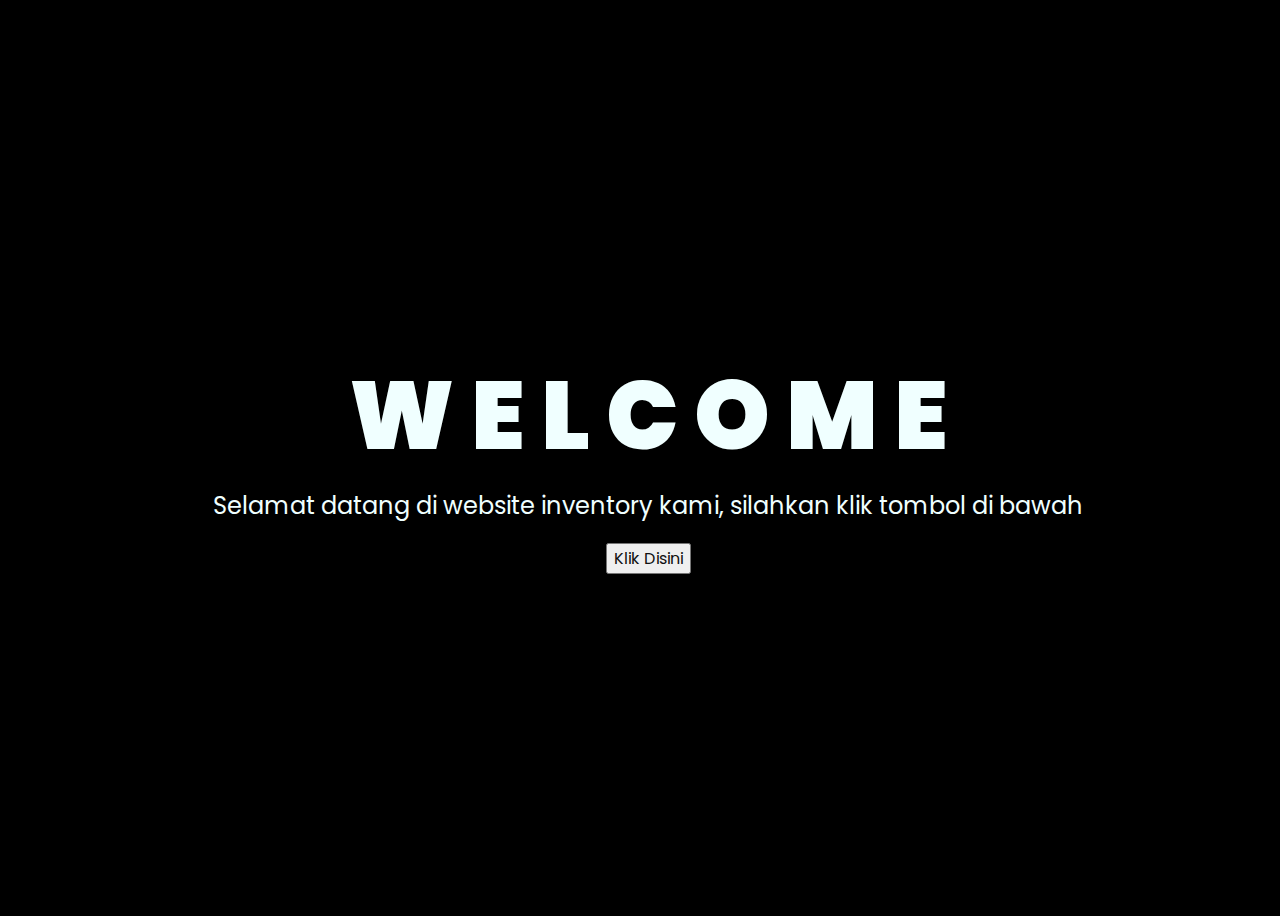
<file: index.html>
<!DOCTYPE html>
<html lang="en">
  <head>
    <meta charset="UTF-8" />
    <meta http-equiv="X-UA-Compatible" content="IE=edge" />
    <meta name="viewport" content="width=device-width, initial-scale=1.0" />
    <link rel="stylesheet" href="css/style.css" />
    <link rel="icon" href="img/flowers.png" type="image/x-icon" />
    <title>WEBSITE INVENTORY</title>
  </head>
  <body>
    <div class="greetings">
      <!-- silahkan menambah kata sesuai keinginan dengan <span>text...</span -->
      <span>W</span>
      <span>E</span>
      <span>L</span>
      <span>C</span>
      <span>O</span>
      <span>M</span>
      <span>E</span>
    </div>
    <div class="description">
      <span
        >Selamat datang di website inventory kami, silahkan klik tombol di
        bawah</span
      >
    </div>
    <div class="button">
      <button>
        <a href="flower.html">Klik Disini</a>
      </button>
    </div>
  </body>
</html>
</file>
<file: css/style.css>
@import url("https://fonts.googleapis.com/css2?family=Poppins:ital,wght@0,500;1,900&display=swap");
* {
  font-family: "Poppins", cursive;
}
body {
  color: azure;
  width: 100%;
  height: 100vh;
  display: flex;
  flex-direction: column;
  align-items: center;
  justify-content: center;
  background-color: black;
}
.greetings {
  font-size: 6rem;
  font-weight: 900;
}
.greetings > span {
  animation: glow 2.5s ease-in-out infinite;
}
@keyframes glow {
  0%,
  100% {
    color: #fff;
    text-shadow: 0 0 12px #39c6d6, 0 0 50px #39c6d6, 0 0 100px #39c6d6;
  }
  10%,
  90% {
    color: #111;
    text-shadow: none;
  }
}
.greetings > span:nth-child(2) {
  animation-delay: 0.2s;
}
.greetings > span:nth-child(3) {
  animation-delay: 0.4s;
}
.greetings > span:nth-child(4) {
  animation-delay: 0.6s;
}
.greetings > span:nth-child(5) {
  animation-delay: 0.8s;
}

.description {
  font-size: 1.5rem;
  margin-bottom: 20px;
}

.button a {
  text-decoration: none;
  font-size: 1rem;
  color: #111;
}

@media screen and (max-width: 574px) {
  .greetings {
    display: block;
    font-size: 3rem;
    font-weight: 500;
    text-align: center;
  }
  .description {
    font-size: 1rem;
  }

  .button a {
    font-size: 0.8rem;
  }
}
</file>
